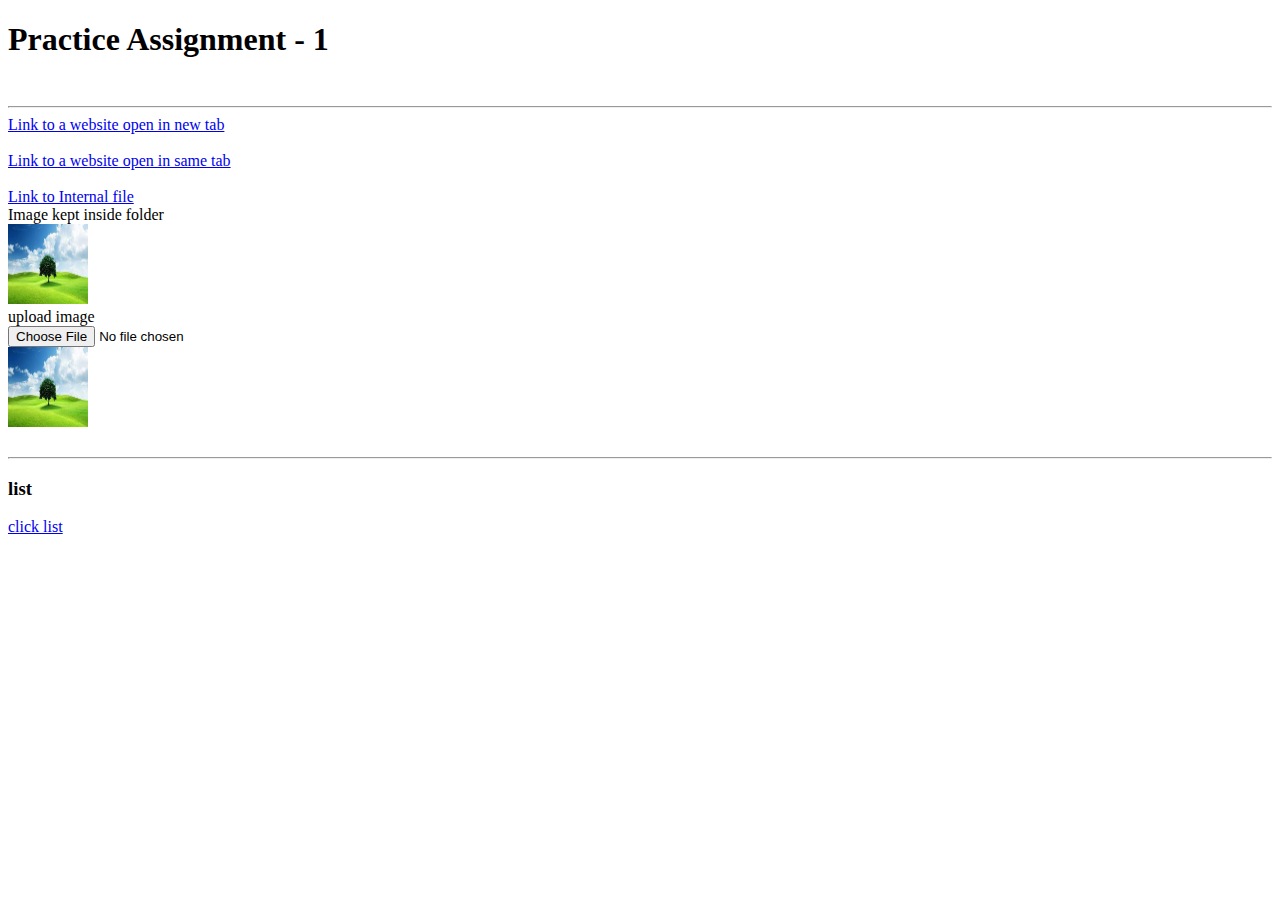
<file: index.html>
<!DOCTYPE html>
<html lang="en">

<head>
    <meta charset="UTF-8">
    <meta name="viewport" content="width=device-width, initial-scale=1.0">
    <title>Document</title>
    <link rel="stylesheet" href="style.css">
</head>

<body>
    <h1>Practice Assignment - 1</h1> <br>
    <hr>
    <a href="https://www.sarkariresult.com/ " target="_blank">Link to a website open in new tab</a> <br> <br>
    <a href="https://www.sarkariresult.com/ ">Link to a website open in same tab</a> <br> <br>
    <a href="#">Link to Internal file</a> <br>
    Image kept inside folder <br>
    <img src="download.jfif" width="80px" height="80px" alt="tree"><br>
    upload image <br>
    <input type="file" name="" id=""> <br>
    <img src="download.jfif"   width="80px" height="80px" alt="tree"><br> <br>
    <hr>

    <h3>list</h3>
    <a href="https://listiteam.netlify.app/">click list</a>

</body>

</html>
</file>
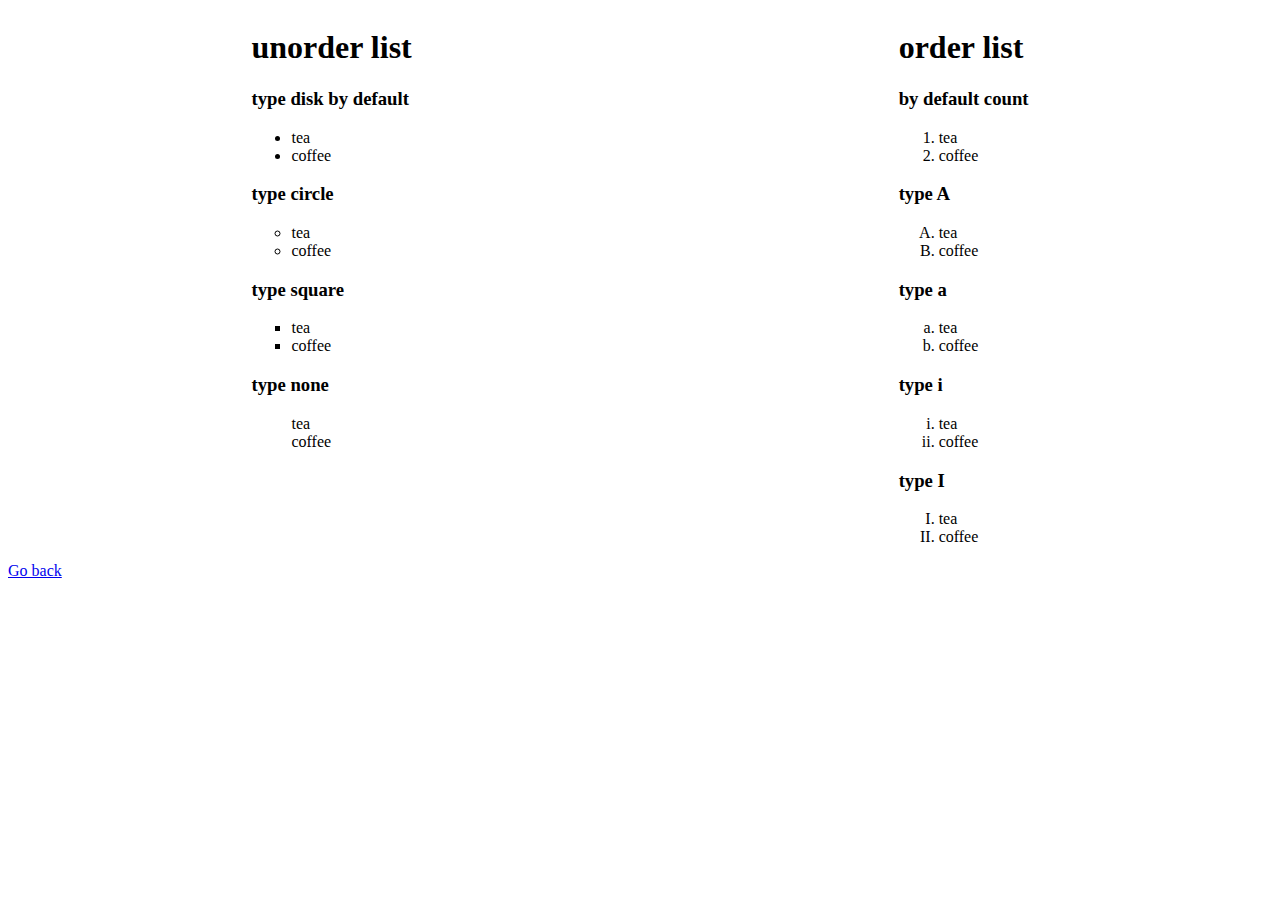
<file: list.html>
<!DOCTYPE html>
<html lang="en">

<head>
    <meta charset="UTF-8">
    <meta name="viewport" content="width=device-width, initial-scale=1.0">
    <title>Document</title>
    <link rel="stylesheet" href="style.css">
</head>

<body>
     <div class="main">
    <div class="left">
        <h1>unorder list</h1>
        <h3>type disk by default</h3>
        <ul>
            <li>tea</li>
            <li>coffee</li>
        </ul>
        <h3>type circle</h3>
        <ul type="circle">
            <li>tea</li>
            <li>coffee</li>

        </ul>
        <h3>type square</h3>
        <ul type="square">
            <li>tea</li>
            <li>coffee</li>
        </ul>
        <h3>type none</h3>
        <ul type="none">
            <li>tea</li>
            <li>coffee</li>
        </ul>
    </div>
    <div class="right">
        <h1>order list</h1>
        <h3>by default count</h3>
        <ol>

            <li>tea</li>
            <li>coffee</li>
        </ol>
        <h3>type A</h3>
        <ol type="A">

            <li>tea</li>
            <li>coffee</li>
        </ol>

        <h3>type a</h3>
        <ol type="a">

            <li>tea</li>
            <li>coffee</li>
        </ol>

        <h3>type i</h3>
        <ol type="i">

            <li>tea</li>
            <li>coffee</li>
        </ol>

        <h3>type I</h3>
        <ol type="I">

            <li>tea</li>
            <li>coffee</li>
        </ol>
    </div>
    </div>

    <a href="https://assignmentlink.netlify.app/">Go back</a>

</body>

</html>
</file>
<file: style.css>
.main{
    display: flex;
    justify-content: space-around;
}
</file>
